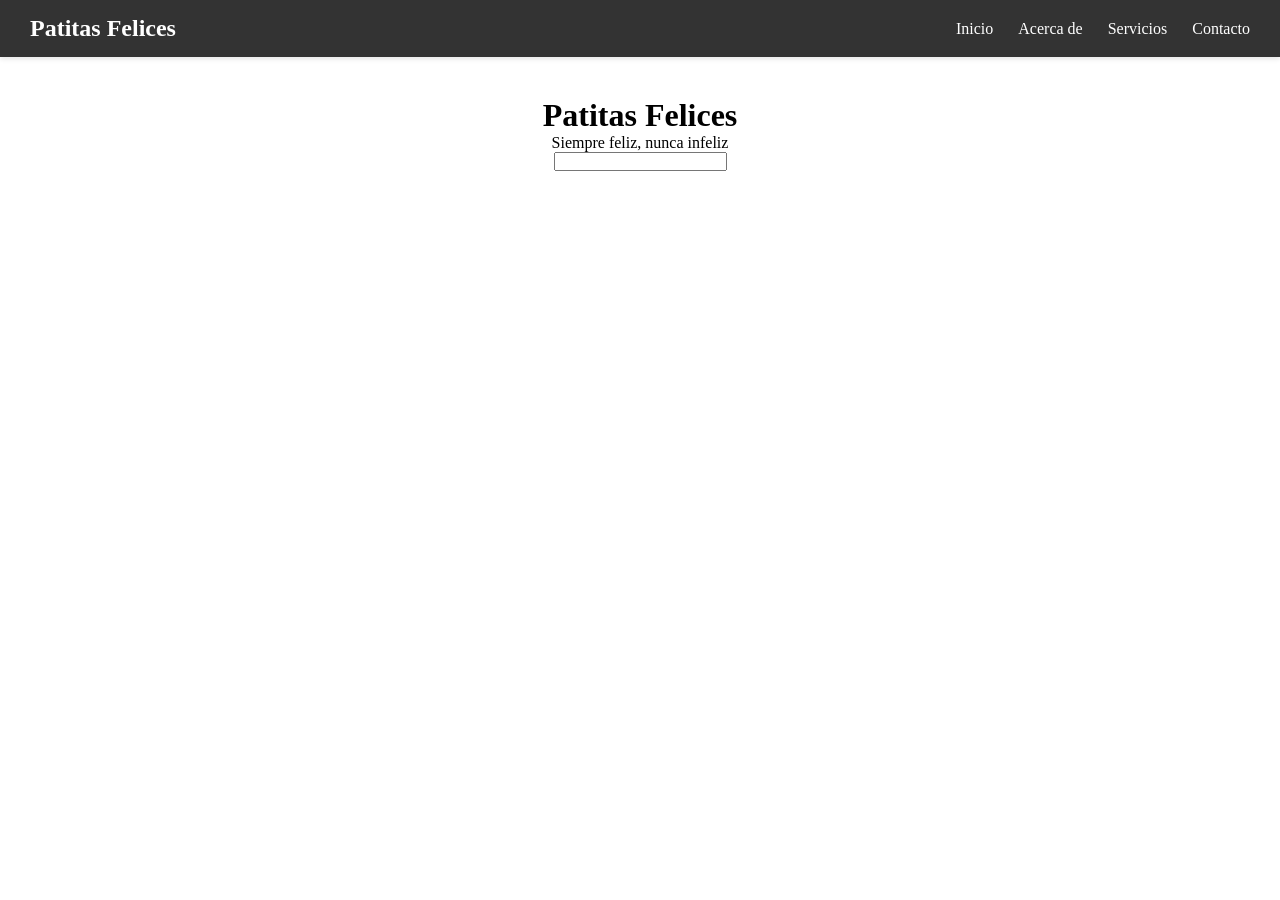
<file: index.html>
<!DOCTYPE html>
<html lang="es">
<head>
    
   <link rel="icon" href="icono.ico.png"> 
    <title>patitas felices</title>

<link rel="shortcut icon" href="icono.co.png">
<link rel="stylesheet" href="style.css">
</head>
<body>
    
    <div class="topbar">
        <div class="brand">Patitas Felices</div>
        <nav class="menu">
            <a href="#inicio">Inicio</a>
            <a href="#sobre nosotros">Acerca de</a>
            <a href="#dona">Servicios</a>
            <a href="#contactanos">Contacto</a>
        </nav>
    </div>

    
    <div class="content">
        <h1>Patitas Felices</h1>
        <p>Siempre feliz, nunca infeliz</p>
    
    <form name="adopcion" action="/send" method="POST">
        <input type="text" name="username"
"
        



    </form>
    
    
    
    </div>
</body>
</html>
</file>
<file: style.css>
* {
  margin: 0;
  padding: 0;
  box-sizing: border-box;
}

body {
  font-family: 'Times New Roman', Times, serif;
}

.topbar {
  background-color: #333;
  color: white;
  padding: 15px 30px;
  display: flex;
  justify-content: space-between;
  align-items: center;
  position: sticky;
  top: 0;
  box-shadow: 0 2px 5px rgba(0, 0, 0, 0.1);
}

.brand {
  font-size: 24px;
  font-weight: bold;
}

.menu {
  display: flex;
  list-style: none;
}

.menu a {
  color: white;
  margin-left: 25px;
  text-decoration: none;
  font-size: 16px;
  transition: color 0.3s ease;
}

.menu a:hover {
  color: #4CAF50;
}

.content {
  padding: 40px 30px;
  text-align: center;
}
</file>
